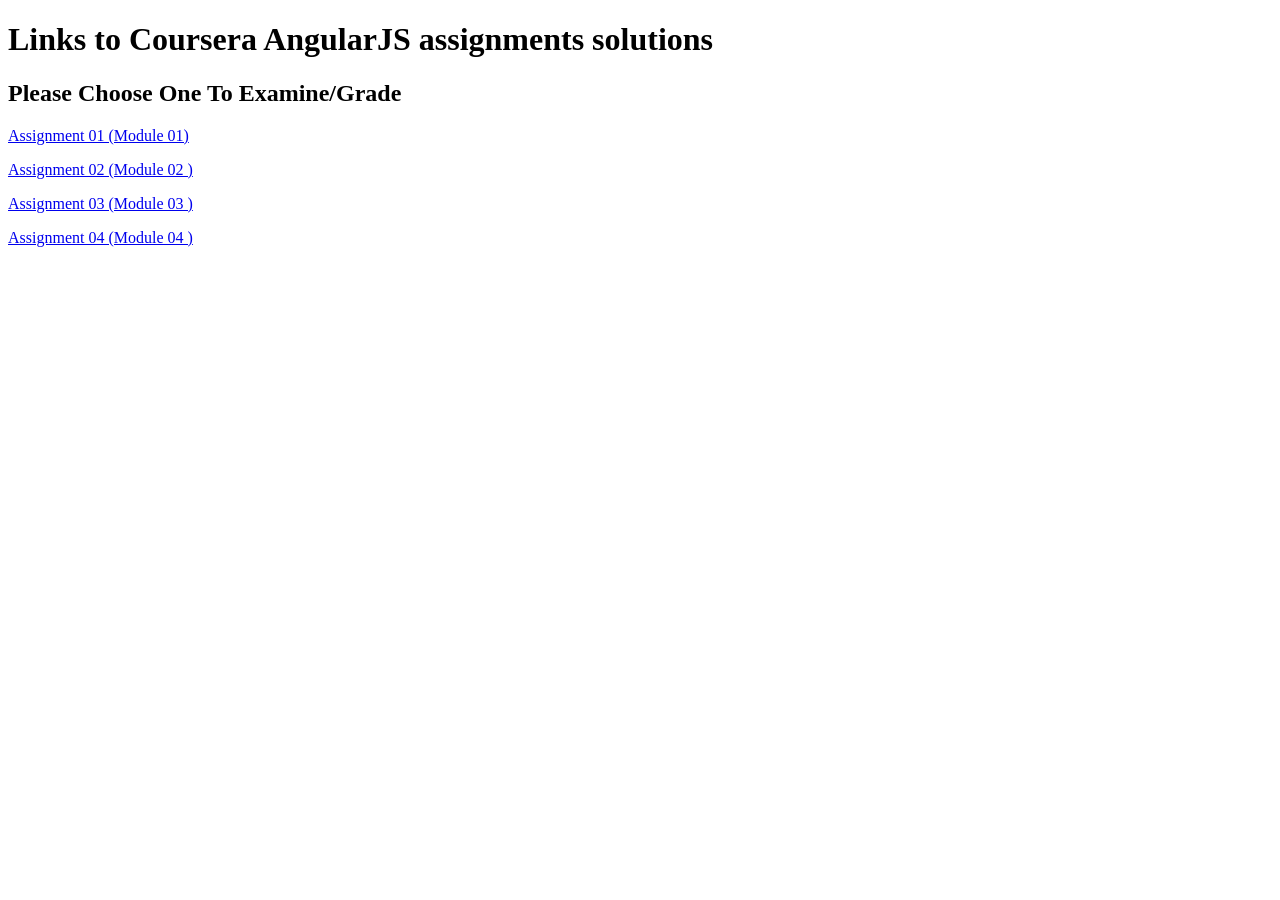
<file: index.html>
<!DOCTYPE html>
<html>
<head>
  <meta charset="UTF-8">
  <title>AngularJS Stuff</title>
</head>
<body>
<h1>Links to Coursera AngularJS assignments solutions</h1>
<h2> Please Choose One To Examine/Grade </h2>

<a href = "./Assignment1/assignment1-starter-code/index.html"> Assignment 01 (Module 01) </a>
<p>
<a href = "./Assignment2/assignment-2-starter-code/index.html"> Assignment 02 (Module 02 ) </a>
<p>
<a href = "./Assignment3/assignment3-starter-code/index.html"> Assignment 03 (Module 03 ) </a>
<p>
<a href = "./Assignment4/index.html"> Assignment 04 (Module 04 ) </a>
  
</p>
</body>
</html>
</file>
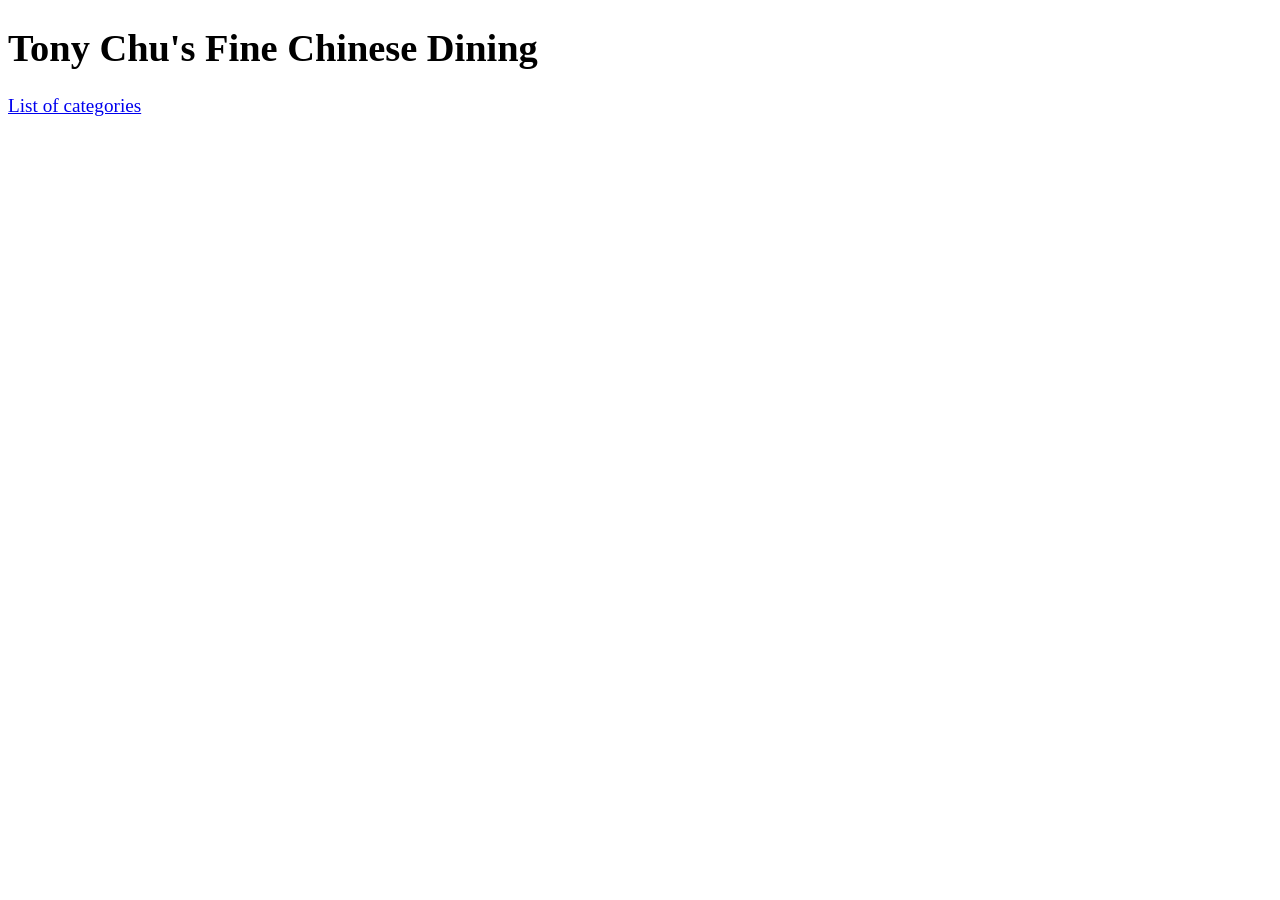
<file: Assignment4/index.html>
<!doctype html>
<html lang="en" ng-app="MenuApp">
    <head>
        <title>My Restaurant</title>
        <meta charset="utf-8" name="viewport" content="width=device-width, initial-scale=1">
        <link rel="stylesheet" href="css/styles.css">
        <title>Chinese Restaurant</title>
        <!-- Libraries fgf-->
        <script src="lib/angular.min.js"></script>
        <script src="lib/angular-ui-router.min.js"></script>
        <!-- Modules -->
        <script src="src/data/data.module.js"></script>
        <script src="src/menuapp/menuapp.module.js"></script>
        <script src="src/spinner/spinner.module.js"></script>
        <!-- 'MenuApp' module artifacts -->
        <script src="src/menuapp/menudata.service.js"></script>
        <script src="src/menuapp/categories.component.js"></script>
        <script src="src/menuapp/categories.controller.js"></script>
        <script src="src/menuapp/items.component.js"></script>
        <script src="src/menuapp/items.controller.js"></script>
        <script src="src/menuapp/itemdescrip.controller.js"></script> 
        <!-- Routes -->
        <script src="src/routes.js"></script>
        <!-- 'Spinner' module artifacts -->
        <!-- <script src="src/spinner/loadingspinner.component.js"></script> -->
    </head>
    <body>
       <div class="container">
        <h1>Tony Chu's Fine Chinese Dining</h1>

        <ui-view></ui-view>

        <!-- <loading-spinner></loading-spinner> -->

       </div>

       <script id="__bs_script__">//<![CDATA[
    document.write("<script async src='http://HOST:3000/browser-sync/browser-sync-client.js?v=2.17.5'><\/script>".replace("HOST", location.hostname));
//]]></script>
    </body>
</html>
</file>
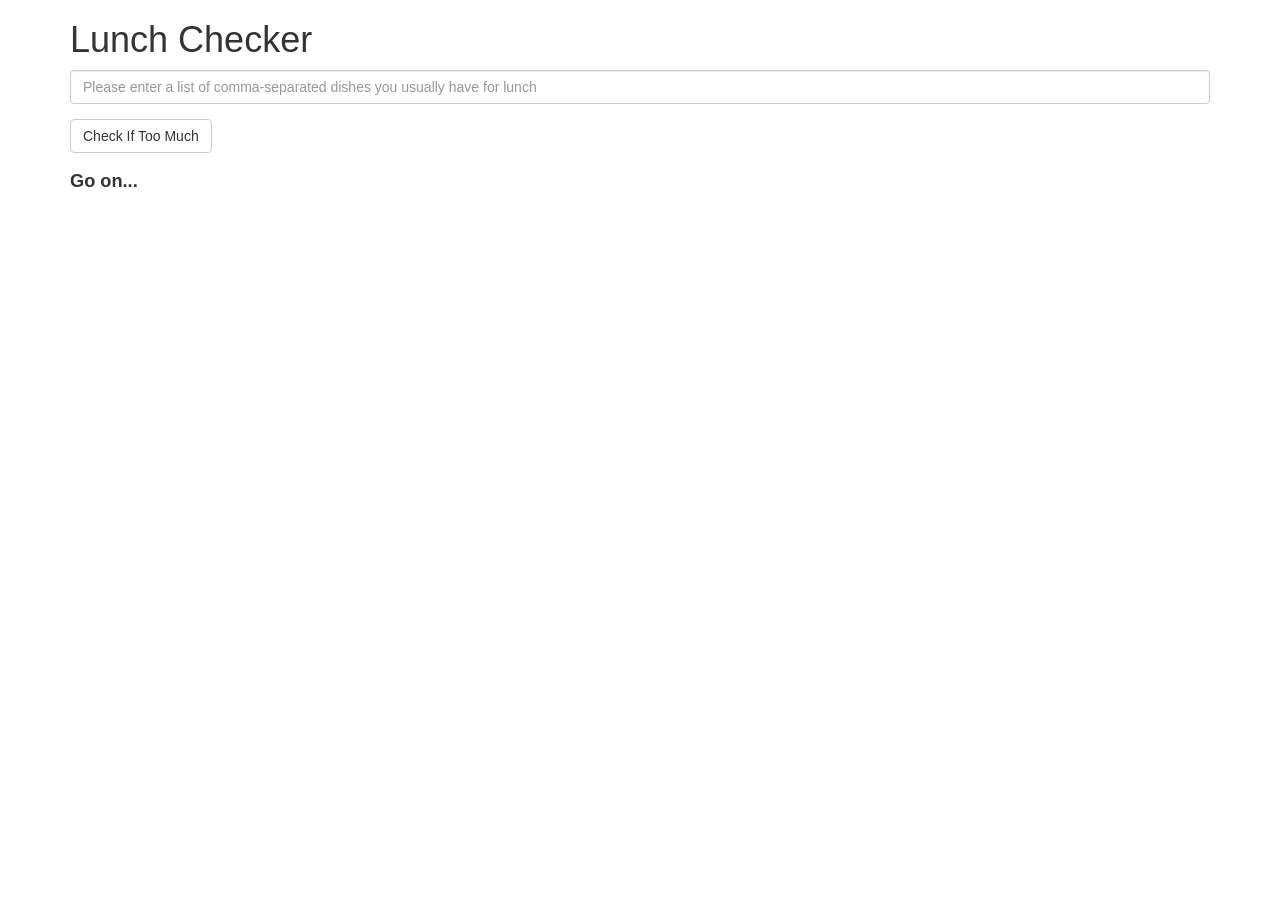
<file: Assigment1/assignment1-starter-code/index.html>
<!doctype html>
<html lang="en" ng-app='LunchCheckerApp'>
  <head>
    <title>Lunch Checker</title>
    <meta name="viewport" content="width=device-width, initial-scale=1">
    <script src="angular.min.js"></script>
    <script src="app.js"></script>
    <link rel="stylesheet" href="styles/bootstrap.min.css">
    <style>
      .message { font-size: 1.3em; font-weight: bold; }
    </style>
  </head>
<body>
   <div ng-controller='LunchCheckerController' class="container">
     <h1>Lunch Checker</h1>

         <div class="form-group">
             <input ng-model="lunchItems"
                    id="lunch-menu" type="text"
                    class="form-control"
                    placeholder="Please enter a list of comma-separated dishes you usually have for lunch">
         </div>
         <div class="form-group">
            <button ng-click = "CountItems();""
                    class="btn btn-default">
                    Check If Too Much
            </button>
         </div>
         <div class="form-group message">
           {{feebackMsg}}
         </div>
   </div>

</body>
</html>
</file>
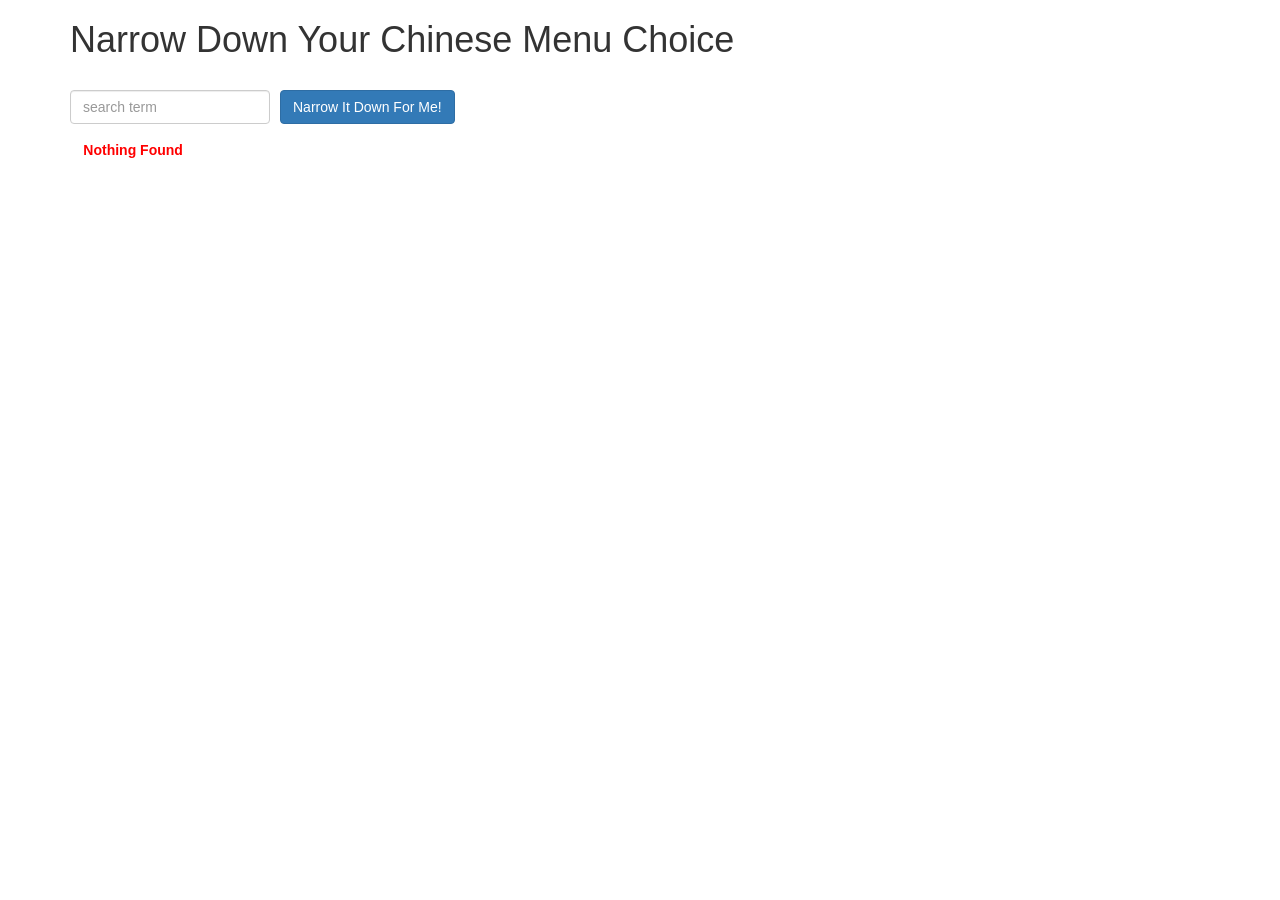
<file: Assignment3/assignment3-starter-code/index.html>
<!doctype html>
<html ng-app="NarrowItDownApp" lang="en">
  <head>
    <title>Narrow Down Your Menu Choice</title>
    <meta name="viewport" content="width=device-width, initial-scale=1">
    <link rel="stylesheet" href="styles/bootstrap.min.css">
    <link rel="stylesheet" href="styles/styles.css">
    <script src="jquery-3.1.0.min.js" charset="utf-8"></script>
    <script src="angular.min.js" charset="utf-8"></script>
    <script src="app.js" charset="utf-8"></script>
  </head>
  <body>
    <div class="container" ng-controller="NarrowItDownController as list">
      <h1>Narrow Down Your Chinese Menu Choice</h1>

      <div class="form-group">
        <!-- <div> Items in list = {{list.items.length}}</div> -->
        <input type="text" ng-model="list.itemName" placeholder="search term" class="form-control">
      </div>
      <div class="form-group narrow-button">
        <button class="btn btn-primary" ng-click="list.found();">Narrow It Down For Me!</button>
      </div>
      <p>
      <!-- Bonus loader (see Bonus section of the assignment) -->
      <items-loader-indicator></items-loader-indicator>

      <!-- found-items should be implemented as a component -->
      <found-items items="list.items" errorMsg="list.errorMsg" on-remove="list.removeItem(index)"></found-items>
    
    </div>
  </body>
</html>
</file>
<file: Assignment4/css/styles.css>
body {
  font-size: 1.2em;
}

.error {
  color: red;
  font-weight: bold;
  display: none;
}

.loading-icon {
  position: absolute;
  left: 50%;
  top: 10px;
}

li[ui-sref]:hover {
  display: inline-block;
  cursor: pointer;
  border: solid black 1px;
  padding-left: 5px;
  padding-right: 5px;
}
</file>
<file: Assignment3/assignment3-starter-code/styles/styles.css>
h1 {
  margin-bottom: 30px;
}
input[type="text"] {
  width: 200px;
  float: left;
}
.narrow-button {
  float: left;
  margin-left: 10px;
}
.loader {
  display: none;
  margin-left: 5px;
  font-size: 10px;
  float: left;
  border-top: 1.1em solid rgba(147, 147, 147, 0.2);
  border-right: 1.1em solid rgba(147, 147, 147, 0.2);
  border-bottom: 1.1em solid rgba(147, 147, 147, 0.2);
  border-left: 1.1em solid #676767;
  -webkit-transform: translateZ(0);
  -ms-transform: translateZ(0);
  transform: translateZ(0);
  -webkit-animation: load8 1.1s infinite linear;
  animation: load8 1.1s infinite linear;
}
.loader,
.loader:after {
  border-radius: 50%;
  width: 3em;
  height: 3em;
}
@-webkit-keyframes load8 {
  0% {
    -webkit-transform: rotate(0deg);
    transform: rotate(0deg);
  }
  100% {
    -webkit-transform: rotate(360deg);
    transform: rotate(360deg);
  }
}
@keyframes load8 {
  0% {
    -webkit-transform: rotate(0deg);
    transform: rotate(0deg);
  }
  100% {
    -webkit-transform: rotate(360deg);
    transform: rotate(360deg);
  }
}

found-items {
  display: block;
  margin:10pt;
  padding-top: 30pt;
}

.error {
  color: red;
  font-weight: bold;
  display: none;
}
</file>
